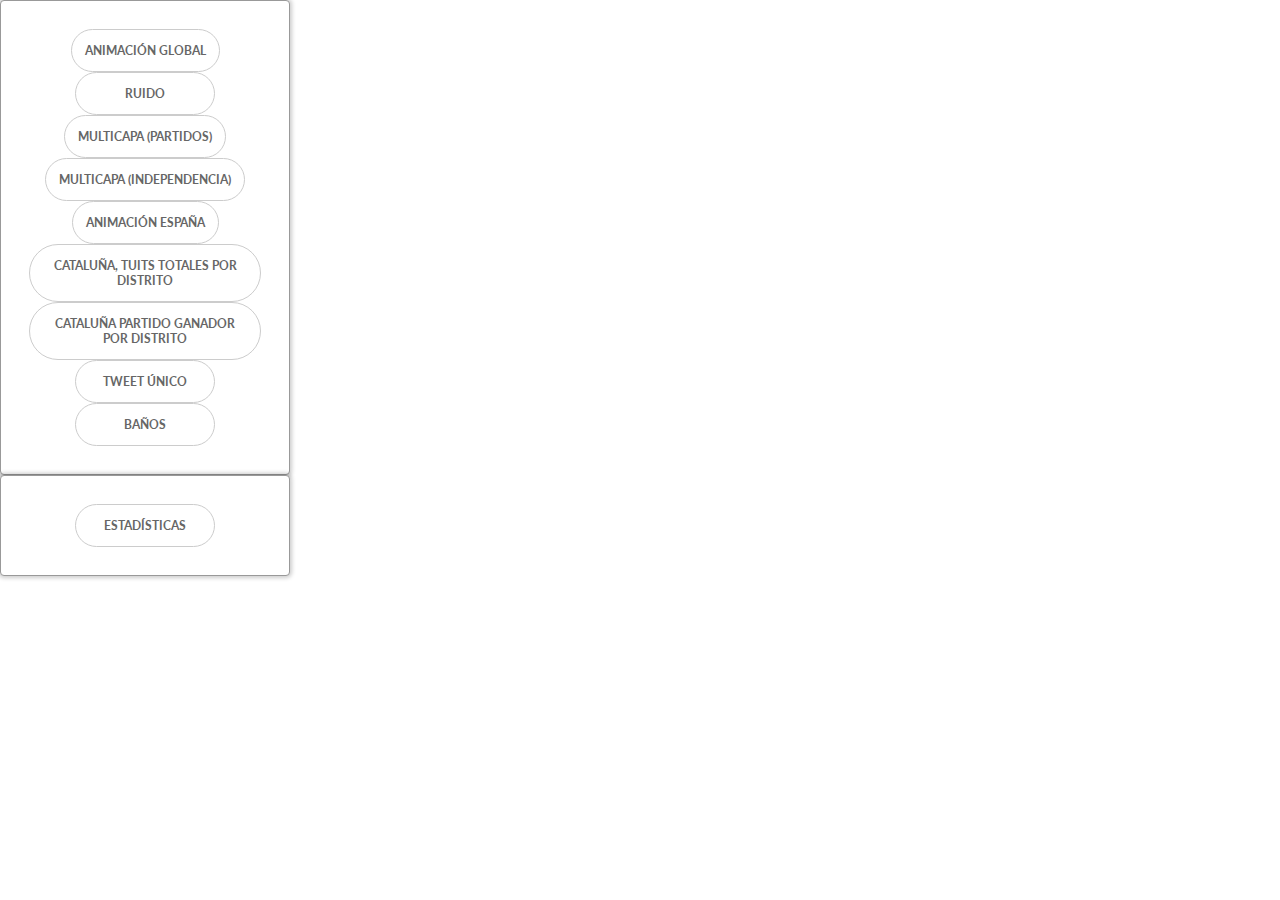
<file: index.html>
<html lang="en">
    <head>
        <meta charset="utf-8" />
        <title>Antena3 elecciones catalanas 2015</title>
        <link href='http://fonts.googleapis.com/css?family=Lato:300,400,700' rel='stylesheet' type='text/css'>
        <link rel="stylesheet" href="css/styleguide.min.css"/>
    </head>
    <body>
        <div class="Grid">
            <div class="Grid-inner">
                <div class="Grid-cell Grid-cell--col3">
                    <ul class="FloatingBox FloatingBox--left u-padding-xl">
                        <li class="button button--outline"><a href="global_animation.html" target="maps">Animación global</a></li>
                        <li class="button button--outline"><a href="noise.html" target="maps">Ruido</a></li>
                        <li class="button button--outline"><a href="multilayer_party.html" target="maps">Multicapa (partidos)</a></li>
                        <li class="button button--outline"><a href="multilayer_independence.html" target="maps">Multicapa (independencia)</a></li>
                        <li class="button button--outline"><a href="spain_animation.html" target="maps">Animación España</a></li>
                        <li class="button button--outline"><a href="catalonia_total_tweets_by_district.html" target="maps">Cataluña, tuits totales por distrito</a></li>
                        <li class="button button--outline"><a href="catalonia_winning_category_by_district.html" target="maps">Cataluña partido ganador por distrito</a></li>
                        <li class="button button--outline"><a href="single_tweet.html" target="maps">Tweet único</a></li>
                        <li class="button button--outline"><a href="banos.html" target="maps">Baños</a></li>
                    </ul>
                    <ul class="FloatingBox FloatingBox--left u-padding-xl">
                        <li class="button button--outline"><a href="stats.html" target="maps">Estadísticas</a></li>
                    </ul>
                </div>
                <div class="Grid-cell Grid-cell--col9">
                    <iframe style="width: 100%; height: 100%" name="maps"></iframe>
                </div>
            </div>
        </div>
    </body>
</html>
</file>
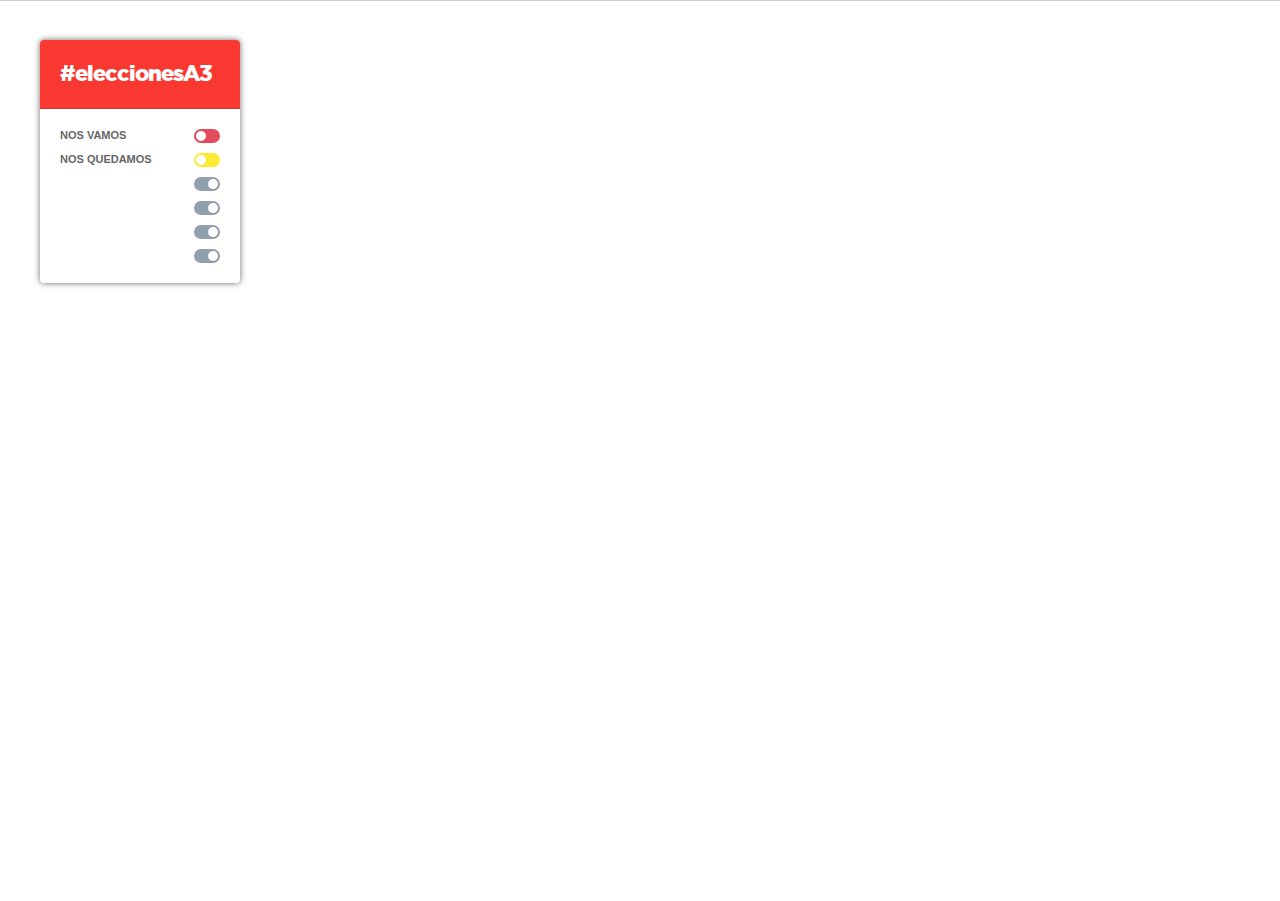
<file: multilayer.html>
<html lang="en">
    <head>
        <title>Global animation</title>
        <link rel="stylesheet" href="http://libs.cartocdn.com/cartodb.js/v3/3.15/themes/css/cartodb.css" />
        <link rel="stylesheet" href="css/map.css" />
        <style type="text/css">
            body, html {
                width: 100%;
                padding: 0;
                margin: 0;
            }
            #map {
                height: 100%;
                width: 100%;
                background: #fff
            }
        </style>
        <style type="cartocss/text" id="cartocss">
            Map {
            -torque-frame-count:1024;
            -torque-animation-duration:60;
            -torque-time-attribute:"postedtime";
            -torque-aggregation-function:"CDB_Math_Mode(category_name)";
            -torque-resolution:2;
            -torque-data-aggregation:linear;
            }
            #catalonia_elections_twitter_test{
              comp-op: screen;
              marker-opacity: 0.1;
              marker-line-color: #FFF;
              marker-line-width: 0;
              marker-line-opacity: 0;
              marker-type: ellipse;
              marker-width: 4;
              marker-fill: #FF9900;
              [value=1] { marker-fill: #42a4dc; }
              [value=2] { marker-fill: #ce4039; }
              [value=3] { marker-fill: #4b1e5b; }
              [value=4] { marker-fill: #FF5C00; }
              [value=5] { marker-fill: #850200; }
              [value=6] { marker-fill: #c3007f; }
            }
            #catalonia_elections_twitter_test::point2 {
              marker-width: 2;
              marker-fill: #229A00;
              marker-fill-opacity: 1;
              marker-line-color: #fff;
              marker-line-width: 2;
              marker-line-opacity: 0;
              [value=1] { marker-fill: #42a4dc; }
              [value=2] { marker-fill: #ce4039; }
              [value=3] { marker-fill: #4b1e5b; }
              [value=4] { marker-fill: #FF5C00; }
              [value=5] { marker-fill: #850200; }
              [value=6] { marker-fill: #c3007f; }
            }
            #catalonia_elections_twitter_test::point3 {
              marker-width: 7;
              marker-fill: #229A00;
              marker-fill-opacity: 0;
              marker-line-color: #fff;
              marker-line-width: 1;
              marker-line-opacity: .2;
              [value=1] { marker-line-color: #42a4dc; }
              [value=2] { marker-line-color: #ce4039; }
              [value=3] { marker-line-color: #4b1e5b; }
              [value=4] { marker-line-color: #FF5C00; }
              [value=5] { marker-line-color: #850200; }
              [value=6] { marker-line-color: #c3007f;}
            }

            #catalonia_elections_twitter_test[frame-offset=1] {
              marker-opacity:0.45;
            }
            #catalonia_elections_twitter_test[frame-offset=2]{
              marker-opacity:0.225;
            }
            #catalonia_elections_twitter_test[frame-offset=3]{
              marker-opacity:0.15;
            }
            #catalonia_elections_twitter_test[frame-offset=4]{
              marker-opacity:0.1125;
            }
            #catalonia_elections_twitter_test[frame-offset=5] {
              marker-opacity:0.09;
            }
            #catalonia_elections_twitter_test[frame-offset=6] {
              marker-opacity:0.075;
            }
            #catalonia_elections_twitter_test[frame-offset=7] {
              marker-opacity:0.0642857142857143;
            }



            #catalonia_elections_twitter_test::point2[frame-offset=1] {
              marker-fill-opacity: .9;
            }
            #catalonia_elections_twitter_test::point2[frame-offset=2] {
              marker-fill-opacity: .8;
            }
            #catalonia_elections_twitter_test::point2[frame-offset=3] {
              marker-fill-opacity: .7;
            }
            #catalonia_elections_twitter_test::point2[frame-offset=4] {
              marker-fill-opacity: .6;
            }
            #catalonia_elections_twitter_test::point2[frame-offset=5] {
              marker-fill-opacity: .5;
            }
            #catalonia_elections_twitter_test::point2[frame-offset=6] {
              marker-fill-opacity: .2;
            }
            #catalonia_elections_twitter_test::point2[frame-offset=7] {
              marker-fill-opacity: .1;
            }


            #catalonia_elections_twitter_test::point3[frame-offset=1] {
              marker-width: 7;
              marker-line-opacity: .2;
            }
            #catalonia_elections_twitter_test::point3[frame-offset=2] {
              marker-width: 8;
              marker-line-opacity: .2;
            }
            #catalonia_elections_twitter_test::point3[frame-offset=3] {
              marker-width: 9;
              marker-line-opacity: .2;
            }
            #catalonia_elections_twitter_test::point3[frame-offset=4] {
              marker-width: 10;
              marker-line-opacity: .15;
            }
            #catalonia_elections_twitter_test::point3[frame-offset=5] {
              marker-width: 11;
              marker-line-opacity: .1;
            }
            #catalonia_elections_twitter_test::point3[frame-offset=6] {
              marker-width: 12;
              marker-line-opacity: .05;
            }
            #catalonia_elections_twitter_test::point3[frame-offset=7] {
              marker-width: 13;
              marker-line-opacity: 0;
            }
        </style>
    </head>
    <body>
        <div id="map-info">
            <div class="header">
                <h1>#eleccionesA3</h1>
            </div>
            <ul class="list-partidos">
                <li class="partido-01">
                    <input type="checkbox" checked value="1" id="pp" name="partido"><label for="pp">NOS VAMOS</label>
                </li>
                <li class="partido-02">
                    <input type="checkbox" checked value="2" id="psoe" name="partido"><label for="psoe">NOS QUEDAMOS</label>
                </li>
                <li class="partido-03">
                    <input type="checkbox" disabled value="3" id="podemos" name="partido"><label for="podemos"></label>
                </li>
                 <li class="partido-04">
                    <label for="ciudadanos"></label><input type="checkbox" disabled value="4" id="ciudadanos" name="partido">
                </li>
                <li class="partido-05">
                    <label for="iu"></label><input type="checkbox" disabled value="5" id="iu" name="partido">
                </li>

                <li class="partido-06">
                    <label for="upyd"></label> <input type="checkbox" disabled value="6" id="upyd" name="partido">
                </li>
            </ul>
        </div>
        <div id="map"></div>
        <script src="http://libs.cartocdn.com/cartodb.js/v3/3.15/cartodb.js"></script>
        <script>
            var torqueLayer;

            var map = L.map('map', {
                scrollWheelZoom: true,
                center: [39.5, -5.362060546875],
                zoom: 6
            });

            var basemapLayer = L.tileLayer('http://{s}.basemaps.cartocdn.com/dark_nolabels/{z}/{x}/{y}.png',{
                attribution: '&copy; <a href="http://www.openstreetmap.org/copyright">OpenStreetMap</a> contributors, &copy; <a href="http://cartodb.com/attributions">CartoDB</a>'
            });
            map.addLayer(basemapLayer);

            var animatedLayer = {
                user_name: 'solutions',
                type: 'torque',
                options: {
                    query: "SELECT * FROM catalonia_elections_twitter_test",
                    cartocss: $("#cartocss").html()
                }
            };
            cartodb.createLayer(map, animatedLayer).addTo(map)
            .done(function(layer) {
                torqueLayer = layer;
            });

            $("input[name='partido']").change(function(){
                var categories = [];
                $.each($("input[name='partido']:not(:checked)"), function(){
                    categories.push({name: $(this).attr("id"), category: $(this).val()});
                });

                var newCSS = categories.map(function(c){
                    var val = '[value=' + c.category+ ']';
                    return '#catalonia_elections_twitter_test' + val + '{marker-opacity: 0}' +
                           '#catalonia_elections_twitter_test::point2' + val + '{marker-fill-opacity: 0}' +
                           '#catalonia_elections_twitter_test::point3' + val + '{marker-line-opacity: 0}';
                }).join('\r\n');

                if (newCSS) {
                    torqueLayer.setCartoCSS($("#cartocss").html() + newCSS)
                } else {
                    torqueLayer.setCartoCSS($("#cartocss").html());
                }
            });
        </script>
    </body>
</html>
</file>
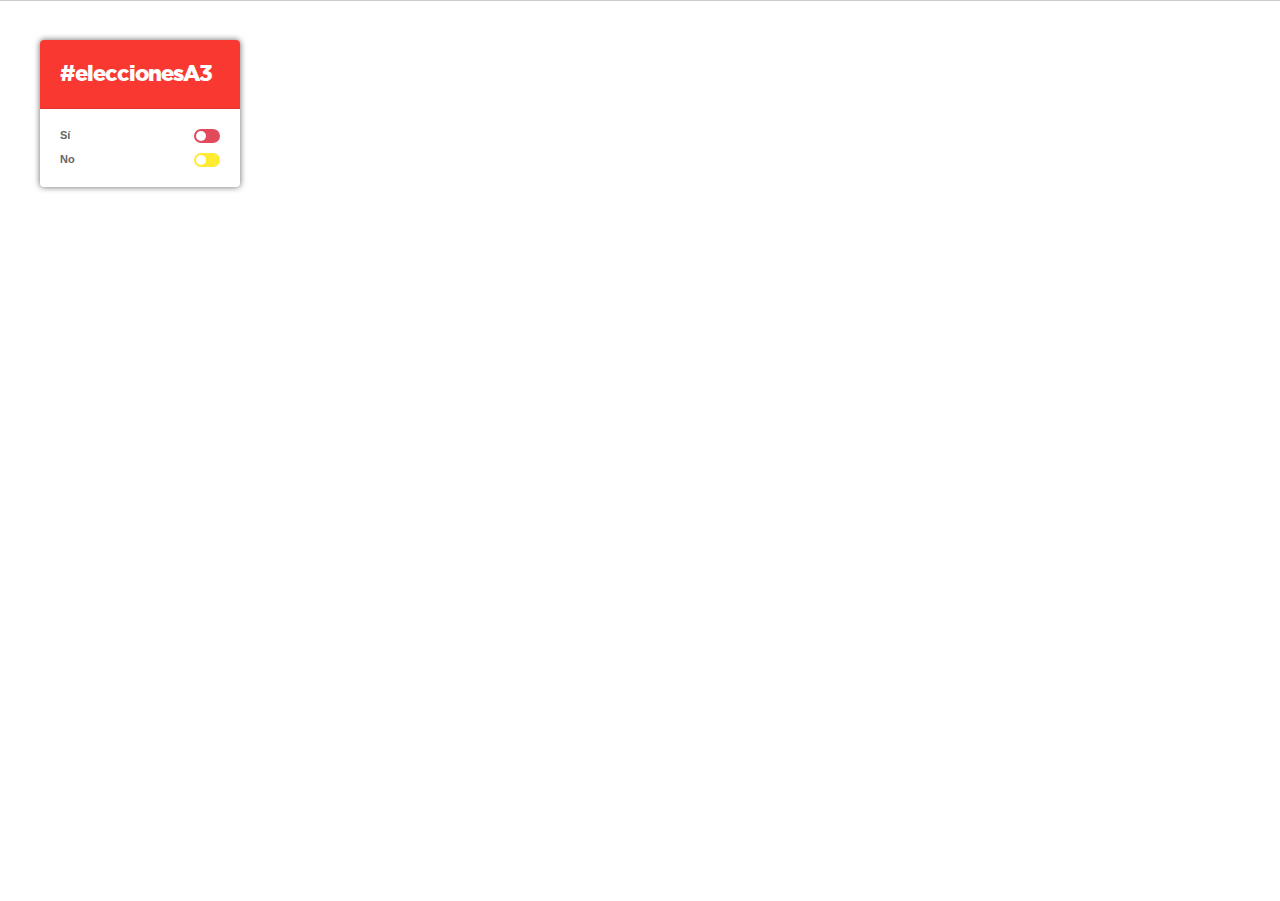
<file: multilayer_independence.html>
<html lang="en">
    <head>
        <meta charset="utf-8" />
        <title>Mapa global por independecia</title>
        <link rel="stylesheet" href="http://libs.cartocdn.com/cartodb.js/v3/3.15/themes/css/cartodb.css" />
        <link rel="stylesheet" href="css/map.css" />
        <style type="text/css">
            body, html {
                width: 100%;
                padding: 0;
                margin: 0;
            }
            #map {
                height: 100%;
                width: 100%;
                background: #fff
            }
        </style>
        <style type="cartocss/text" id="cartocss">
            Map {
            -torque-frame-count:1024;
            -torque-animation-duration:60;
            -torque-time-attribute:"postedtime";
            -torque-aggregation-function:"CDB_Math_Mode(category_name)";
            -torque-resolution:2;
            -torque-data-aggregation:linear;
            }
            #catalonia2015{
              comp-op: screen;
              marker-opacity: 0.1;
              marker-line-color: #FFF;
              marker-line-width: 0;
              marker-line-opacity: 0;
              marker-type: ellipse;
              marker-width: 4;
              marker-fill: #FF9900;
              [value=1] { marker-fill: #42a4dc; }
              [value=2] { marker-fill: #ce4039; }
            }
            #catalonia2015::point2 {
              marker-width: 2;
              marker-fill: #229A00;
              marker-fill-opacity: 1;
              marker-line-color: #fff;
              marker-line-width: 2;
              marker-line-opacity: 0;
              [value=1] { marker-fill: #42a4dc; }
              [value=2] { marker-fill: #ce4039; }
            }
            #catalonia2015::point3 {
              marker-width: 7;
              marker-fill: #229A00;
              marker-fill-opacity: 0;
              marker-line-color: #fff;
              marker-line-width: 1;
              marker-line-opacity: .2;
              [value=1] { marker-line-color: #42a4dc; }
              [value=2] { marker-line-color: #ce4039; }
            }

            #catalonia2015[frame-offset=1] {
              marker-opacity:0.45;
            }
            #catalonia2015[frame-offset=2]{
              marker-opacity:0.225;
            }
            #catalonia2015[frame-offset=3]{
              marker-opacity:0.15;
            }
            #catalonia2015[frame-offset=4]{
              marker-opacity:0.1125;
            }
            #catalonia2015[frame-offset=5] {
              marker-opacity:0.09;
            }
            #catalonia2015[frame-offset=6] {
              marker-opacity:0.075;
            }
            #catalonia2015[frame-offset=7] {
              marker-opacity:0.0642857142857143;
            }



            #catalonia2015::point2[frame-offset=1] {
              marker-fill-opacity: .9;
            }
            #catalonia2015::point2[frame-offset=2] {
              marker-fill-opacity: .8;
            }
            #catalonia2015::point2[frame-offset=3] {
              marker-fill-opacity: .7;
            }
            #catalonia2015::point2[frame-offset=4] {
              marker-fill-opacity: .6;
            }
            #catalonia2015::point2[frame-offset=5] {
              marker-fill-opacity: .5;
            }
            #catalonia2015::point2[frame-offset=6] {
              marker-fill-opacity: .2;
            }
            #catalonia2015::point2[frame-offset=7] {
              marker-fill-opacity: .1;
            }


            #catalonia2015::point3[frame-offset=1] {
              marker-width: 7;
              marker-line-opacity: .2;
            }
            #catalonia2015::point3[frame-offset=2] {
              marker-width: 8;
              marker-line-opacity: .2;
            }
            #catalonia2015::point3[frame-offset=3] {
              marker-width: 9;
              marker-line-opacity: .2;
            }
            #catalonia2015::point3[frame-offset=4] {
              marker-width: 10;
              marker-line-opacity: .15;
            }
            #catalonia2015::point3[frame-offset=5] {
              marker-width: 11;
              marker-line-opacity: .1;
            }
            #catalonia2015::point3[frame-offset=6] {
              marker-width: 12;
              marker-line-opacity: .05;
            }
            #catalonia2015::point3[frame-offset=7] {
              marker-width: 13;
              marker-line-opacity: 0;
            }
        </style>
    </head>
    <body>
        <div id="map-info">
            <div class="header">
                <h1>#eleccionesA3</h1>
            </div>
            <ul class="list-partidos">
                <li class="partido-01">
                    <input type="checkbox" checked value="8" id="si" name="partido"><label for="si">Sí</label>
                </li>
                <li class="partido-02">
                    <input type="checkbox" checked value="9" id="no" name="partido"><label for="no">No</label>
                </li>
            </ul>
        </div>
        <div id="map"></div>
        <script src="http://libs.cartocdn.com/cartodb.js/v3/3.15/cartodb.js"></script>
        <script>
            var torqueLayer;

            var map = L.map('map', {
                scrollWheelZoom: true,
                center: [39.5, -5.362060546875],
                zoom: 6
            });

            var basemapLayer = L.tileLayer('http://{s}.basemaps.cartocdn.com/dark_nolabels/{z}/{x}/{y}.png',{
                attribution: '&copy; <a href="http://www.openstreetmap.org/copyright">OpenStreetMap</a> contributors, &copy; <a href="http://cartodb.com/attributions">CartoDB</a>'
            });
            map.addLayer(basemapLayer);

            var animatedLayer = {
                user_name: 'kike-5',
                type: 'torque',
                options: {
                    query: "SELECT * FROM catalonia2015 where category_name in (8,9)",
                    cartocss: $("#cartocss").html()
                }
            };
            cartodb.createLayer(map, animatedLayer).addTo(map)
            .done(function(layer) {
                torqueLayer = layer;
            });

            $("input[name='partido']").change(function(){
                var categories = [];
                $.each($("input[name='partido']:not(:checked)"), function(){
                    categories.push({name: $(this).attr("id"), category: $(this).val()});
                });

                var newCSS = categories.map(function(c){
                    var val = '[value=' + c.category+ ']';
                    return '#catalonia2015' + val + '{marker-opacity: 0}' +
                           '#catalonia2015::point2' + val + '{marker-fill-opacity: 0}' +
                           '#catalonia2015::point3' + val + '{marker-line-opacity: 0}';
                }).join('\r\n');

                if (newCSS) {
                    torqueLayer.setCartoCSS($("#cartocss").html() + newCSS)
                } else {
                    torqueLayer.setCartoCSS($("#cartocss").html());
                }
            });
        </script>
    </body>
</html>
</file>
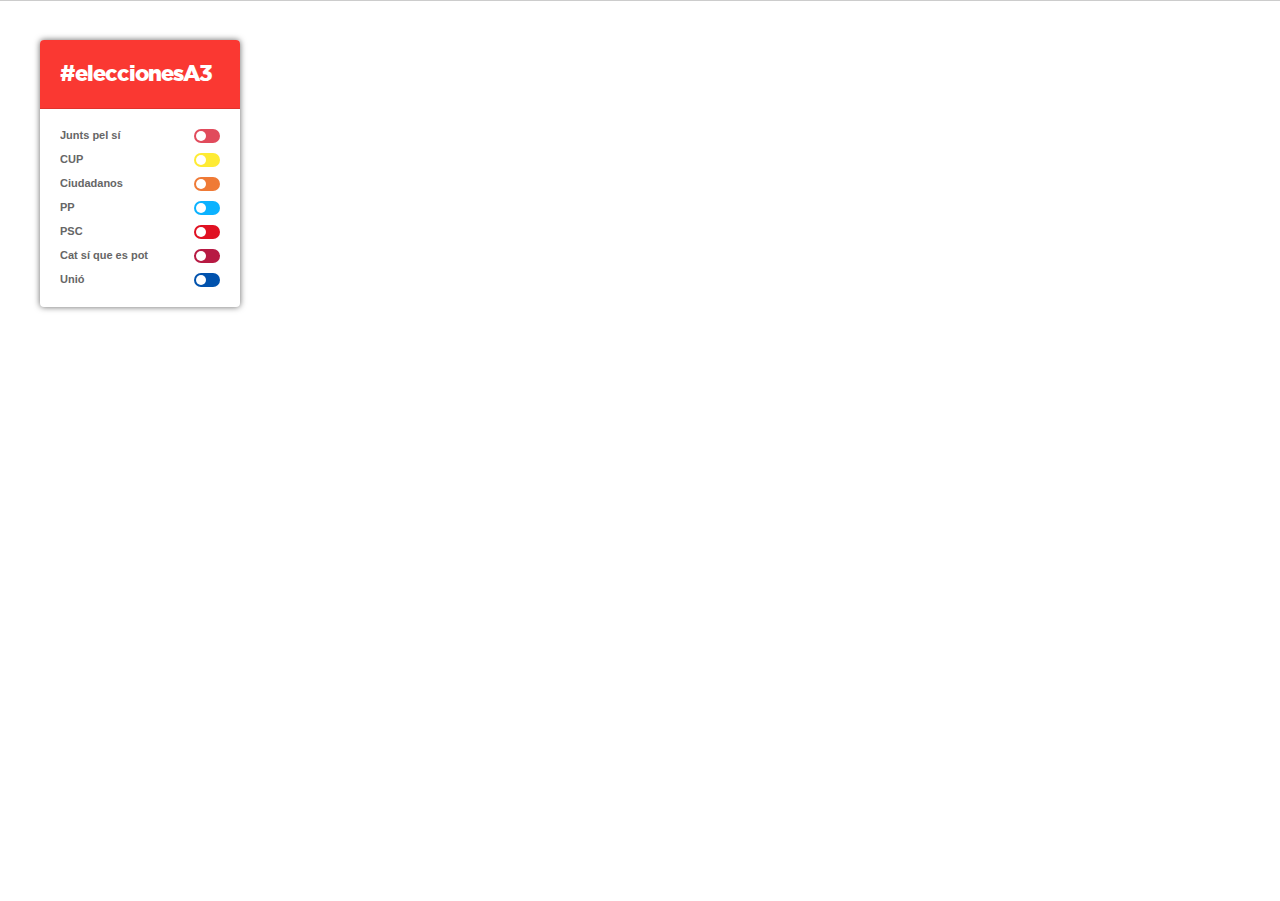
<file: multilayer_party.html>
<html lang="en">
    <head>
        <meta charset="utf-8" />
        <title>Mapa global por partidos</title>
        <link rel="stylesheet" href="http://libs.cartocdn.com/cartodb.js/v3/3.15/themes/css/cartodb.css" />
        <link rel="stylesheet" href="css/map.css" />
        <style type="text/css">
            body, html {
                width: 100%;
                padding: 0;
                margin: 0;
            }
            #map {
                height: 100%;
                width: 100%;
                background: #fff
            }
        </style>
        <style type="cartocss/text" id="cartocss">
            Map {
-torque-frame-count:512;
-torque-animation-duration:30;
-torque-time-attribute:"postedtime";
-torque-aggregation-function:"CDB_Math_Mode(category_name)";
-torque-resolution:2;
-torque-data-aggregation:linear;
}

#catalonia2015{
  comp-op: lighter;
  marker-opacity: 0.2;
  marker-line-color: #FFF;
  marker-line-width: 0;
  marker-line-opacity: 1;
  marker-type: ellipse;
  marker-width: 2;
  marker-fill: #FF9900;
  [value=1] { marker-fill: #E14B5C; }
  [value=2] { marker-fill: #FEEB34; }
  [value=3] { marker-fill: #EF7A36; }
  [value=4] { marker-fill: #0BB2FF; }
  [value=5] { marker-fill: #E01122; }
  [value=6] { marker-fill: #B71A43; }
  [value=7] { marker-fill: #0152AD; }
} 
#catalonia2015::point2 {
  marker-width: 1;
  marker-fill: #229A00;
  marker-fill-opacity: 1;
  marker-line-color: #fff;
  marker-line-width: 1;
  marker-line-opacity: 0;
  [value=1] { marker-fill: #E14B5C; }
  [value=2] { marker-fill: #FEEB34; }
  [value=3] { marker-fill: #EF7A36; }
  [value=4] { marker-fill: #0BB2FF; }
  [value=5] { marker-fill: #E01122; }
  [value=6] { marker-fill: #B71A43; }
  [value=7] { marker-fill: #0152AD; }
}
#catalonia2015::point3 {
  marker-width: 8;
  marker-fill: #229A00;
  marker-fill-opacity: 0;
  marker-line-color: #fff;
  marker-line-width: 1;
  marker-line-opacity: .2;
  [value=1] { marker-fill: #E14B5C; }
  [value=2] { marker-fill: #FEEB34; }
  [value=3] { marker-fill: #EF7A36; }
  [value=4] { marker-fill: #0BB2FF; }
  [value=5] { marker-fill: #E01122; }
  [value=6] { marker-fill: #B71A43; }
  [value=7] { marker-fill: #0152AD; }
}

#catalonia2015[frame-offset=1] {
  marker-width:3;
  marker-opacity:0.45;
}
#catalonia2015[frame-offset=2]{
  marker-width:4;
  marker-opacity:0.225;
}
#catalonia2015[frame-offset=3]{
  marker-width:5;
  marker-opacity:0.15;
}
#catalonia2015[frame-offset=4]{
  marker-width:6;
  marker-opacity:0.1125;
}
#catalonia2015[frame-offset=5] {
  marker-width:7;
  marker-opacity:0.09;
}
#catalonia2015[frame-offset=6] {
  marker-width:8;
  marker-opacity:0.075;
}
#catalonia2015[frame-offset=7] {
  marker-width:9;
  marker-opacity:0.0642857142857143;
}
#catalonia2015[frame-offset=8] {
  marker-width:10;
  marker-opacity:0.05625;
}
#catalonia2015[frame-offset=9] {
  marker-width:11;
  marker-opacity:0.05;
}
        </style>
    </head>
    <body>
        <div id="map-info">
            <div class="header">
                <h1>#eleccionesA3</h1>
            </div>
            <ul class="list-partidos">
                <li class="partido-01">
                    <input type="checkbox" checked value="1" id="junts" name="partido"><label for="junts">Junts pel sí</label>
                </li>
                <li class="partido-02">
                    <input type="checkbox" checked value="2" id="cup" name="partido"><label for="cup">CUP</label>
                </li>
                <li class="partido-03">
                    <input type="checkbox" checked value="3" id="ciudadanos" name="partido"><label for="ciudadanos">Ciudadanos</label>
                </li>
                 <li class="partido-04">
                    <label for="pp">PP</label><input type="checkbox" checked value="4" id="pp" name="partido">
                </li>
                <li class="partido-05">
                    <label for="psc">PSC</label><input type="checkbox" checked value="5" id="psc" name="partido">
                </li>
                <li class="partido-06">
                    <label for="catsi">Cat sí que es pot</label> <input type="checkbox" checked value="6" id="catsi" name="partido">
                </li>
                <li class="partido-07">
                    <label for="unio">Unió</label> <input type="checkbox" checked value="7" id="unio" name="partido">
                </li>
            </ul>
        </div>
        <div id="map"></div>
        <script src="http://libs.cartocdn.com/cartodb.js/v3/3.15/cartodb.js"></script>
        <script>
            var torqueLayer;

            var map = L.map('map', {
                scrollWheelZoom: true,
                center: [39.5, -5.362060546875],
                zoom: 6
            });

            var basemapLayer = L.tileLayer('http://{s}.basemaps.cartocdn.com/dark_nolabels/{z}/{x}/{y}.png',{
                attribution: '&copy; <a href="http://www.openstreetmap.org/copyright">OpenStreetMap</a> contributors, &copy; <a href="http://cartodb.com/attributions">CartoDB</a>'
            });
            map.addLayer(basemapLayer);

            var animatedLayer = {
                user_name: 'kike-5',
                type: 'torque',
                options: {
                    query: "SELECT * FROM catalonia2015 where category_name in (1,2,3,4,5,6,7)"+
                    "and postedtime > '2015-09-27 07:00'",
                    cartocss: $("#cartocss").html()
                }
            };
            cartodb.createLayer(map, animatedLayer).addTo(map)
            .done(function(layer) {
                torqueLayer = layer;
            });

            $("input[name='partido']").change(function(){
                var categories = [];
                $.each($("input[name='partido']:not(:checked)"), function(){
                    categories.push({name: $(this).attr("id"), category: $(this).val()});
                });

                var newCSS = categories.map(function(c){
                    var val = '[value=' + c.category+ ']';
                    return '#catalonia2015' + val + '{marker-opacity: 0}' +
                           '#catalonia2015::point2' + val + '{marker-fill-opacity: 0}' +
                           '#catalonia2015::point3' + val + '{marker-line-opacity: 0}';
                }).join('\r\n');

                if (newCSS) {
                    torqueLayer.setCartoCSS($("#cartocss").html() + newCSS)
                } else {
                    torqueLayer.setCartoCSS($("#cartocss").html());
                }
            });
        </script>
    </body>
</html>
</file>
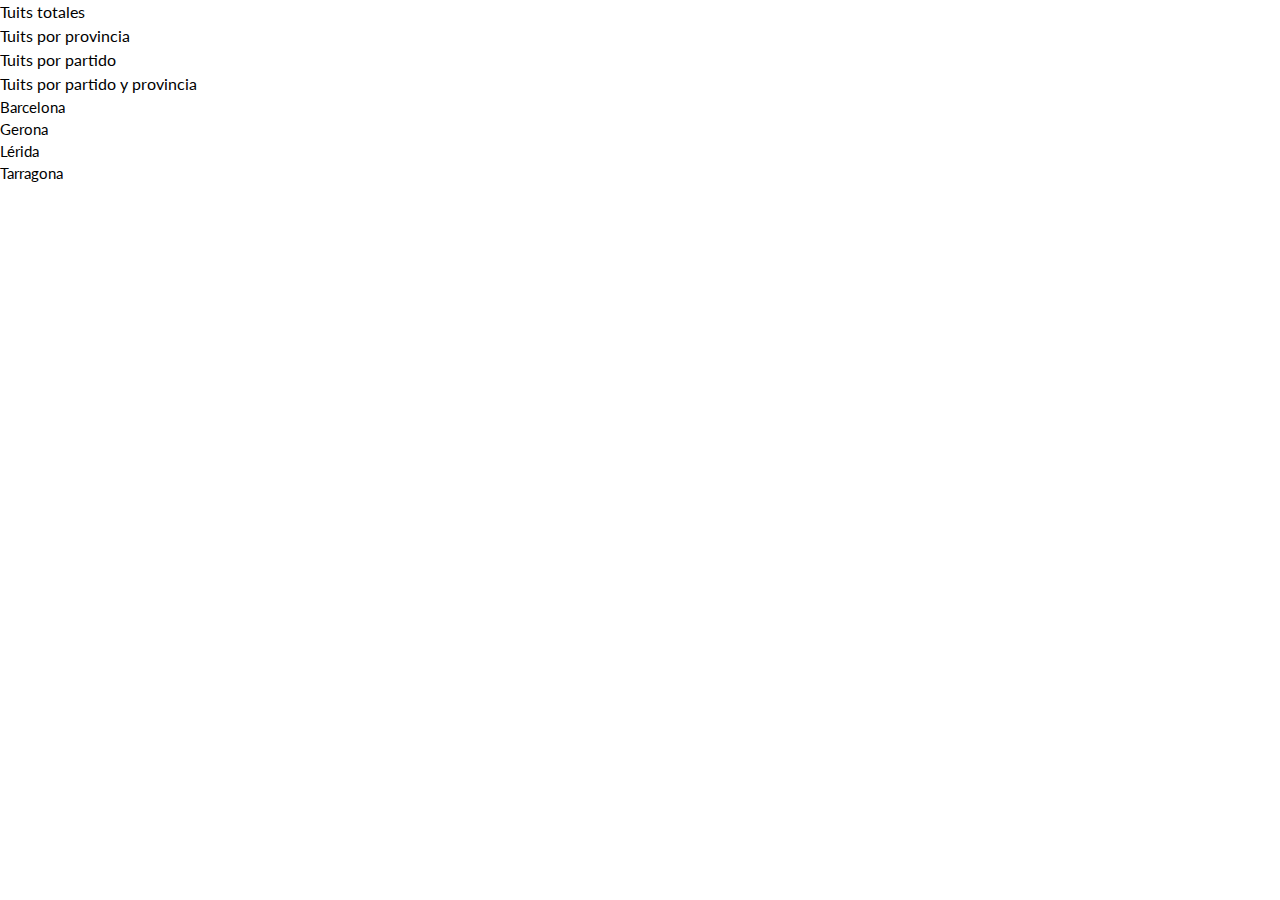
<file: stats.html>
<html lang="en">
    <head>
        <meta charset="utf-8" />
        <title>Antena3 elecciones catalanas 2015</title>
        <link href='http://fonts.googleapis.com/css?family=Lato:300,400,700' rel='stylesheet' type='text/css'>
        <link rel="stylesheet" href="css/styleguide.min.css"/>
    </head>
    <body>
        <h2>Tuits totales</h2>
        <p id="total_tweets"></p>
        <h2>Tuits por provincia</h2>
        <div id="tweets_per_province"></div>
        <h2>Tuits por partido</h2>
        <div id="tweets_per_party"></div>
        <h2>Tuits por partido y provincia</h2>
        <h3>Barcelona</h3>
        <div id="tweets_per_party_in_barcelona"></div>
        <h3>Gerona</h3>
        <div id="tweets_per_party_in_girona"></div>
        <h3>Lérida</h3>
        <div id="tweets_per_party_in_lleida"></div>
        <h3>Tarragona</h3>
        <div id="tweets_per_party_in_tarragona"></div>

        <script src="js/d3.min.js"></script>
        <script src="http://libs.cartocdn.com/cartodb.js/v3/3.15/cartodb.js"></script>
        <script>
            var totalTweets;
            var cataloniaTweets;
            var categories = {
                1: {
                    name: "Junts pel sí",
                    id: "junts",
                    color: "#E14B5C"
                },
                2: {
                    name: "CUP",
                    id: "cup",
                    color: "#FEEB34"
                },
                3: {
                    name: "Ciudadanos",
                    id: "ciudadanos",
                    color: "#EF7A36"
                },
                4: {
                    name: "PP",
                    id: "pp",
                    color: "#0BB2FF"
                },
                5: {
                    name: "PSC",
                    id: "psc",
                    color: "#E01122"
                },
                6: {
                    name: "Cat sí que es pot",
                    id: "catsi",
                    color: "#B71A43"
                },
                7: {
                    name: "Unió",
                    id: "unio",
                    color: "#0152AD"
                },
                8: {
                    name: "Independencia sí",
                    id: "indsi",
                    color: "#ffff00"
                },
                9: {
                    name: "Independencia no",
                    id: "indno",
                    color: "#0000ff"
                },
                10: {
                    name: "Global",
                    id: "global",
                    color: "#aaaaaa"
                }
            };
            var partyColors = ['#E14B5C', '#FEEB34', '#EF7A36', '#0BB2FF', '#E01122', '#B71A43', '#0152AD'];

            function getCategoryName(categoryId) {
                return categories[categoryId].name;
            }
        </script>
        <script>
            function drawPieChart(selector, dataset, range) {
                var width = 360;
                var height = 360;
                var maxLegendWidth = 300;
                var legendRectSize = 18;
                var legendSpacing = 4;

                var totalWidth = width + legendSpacing + maxLegendWidth;

                var radius = Math.min(width, height) / 2;
                var color = range ? d3.scale.ordinal().range(range) : d3.scale.category20b();
                var svg = d3.select(selector)
                        .append('svg')
                        .attr('width', totalWidth)
                        .attr('height', height)
                        .append('g')
                        .attr('transform', 'translate(' + (width / 2) + ',' + (height / 2) + ')');
                var arc = d3.svg.arc()
                        .outerRadius(radius);
                var pie = d3.layout.pie()
                        .value(function (d) {
                            return d.count;
                        })
                        .sort(null);
                var path = svg.selectAll('path')
                        .data(pie(dataset))
                        .enter()
                        .append('path')
                        .attr('d', arc)
                        .attr('fill', function (d, i) {
                            return color(d.data.label);
                        });

                var legend = svg.selectAll('.legend')
                    .data(color.domain())
                    .enter()
                    .append('g')
                    .attr('class', 'legend')
                    .attr('transform', function(d, i) {
                var height = legendRectSize + legendSpacing;
                var offset =  height * color.domain().length / 2;
                var horz = (width / 2) + legendSpacing;
                var vert = i * height - offset;
                    return 'translate(' + horz + ',' + vert + ')';
                });
                legend.append('rect')
                    .attr('width', legendRectSize)
                    .attr('height', legendRectSize)
                    .style('fill', color)
                    .style('stroke', color);
                legend.append('text')
                    .attr('x', legendRectSize + legendSpacing)
                    .attr('y', legendRectSize - legendSpacing)
                    .text(function(d) { return d; });
            }
        </script>
        <script>
            var sql = new cartodb.SQL({user: 'kike-5'});
        </script>
        <script>
            function getTweetsPerProvince() {
                sql.execute("" +
                        "SELECT count(catalonia2015.the_geom) as num_tweets, name from catalonia2015 " +
                        "JOIN spain_provinces " +
                        "ON st_contains(spain_provinces.the_geom, catalonia2015.the_geom) " +
                        "WHERE gn_a1_code = 'ES.B' OR gn_a1_code = 'ES.GI' OR gn_a1_code = 'ES.L' OR gn_a1_code = 'ES.T' GROUP BY name ORDER BY num_tweets DESC")
                        .done(function (data) {
                            var dataset = [];
                            for (var i = 0; i < data.rows.length; i++) {
                                var perCentGlobal = parseInt(parseInt(data.rows[i].num_tweets) * 100 / totalTweets);
                                var perCentCatalonia = parseInt(parseInt(data.rows[i].num_tweets) * 100 / cataloniaTweets);
                                dataset.push({
                                    label: data.rows[i].name + " (" + perCentCatalonia + "% CAT, " + perCentGlobal + "% TOT)",
                                    count: data.rows[i].num_tweets
                                });
                            }
                            drawPieChart("#tweets_per_province", dataset);
                        });
            }
        </script>
        <script>
            function getTweetsPerParty() {
                var sql = new cartodb.SQL({user: 'kike-5'});
                sql.execute("SELECT count(*) as num_tweets, category_name FROM catalonia2015 WHERE category_name IN (1,2,3,4,5,6,7) GROUP BY category_name ORDER BY num_tweets DESC")
                        .done(function (data) {
                            var dataset = [];
                            for (var i = 0; i < data.rows.length; i++) {
                                var perCentGlobal = parseInt(parseInt(data.rows[i].num_tweets) * 100 / totalTweets);
                                var perCentCatalonia = parseInt(parseInt(data.rows[i].num_tweets) * 100 / cataloniaTweets);
                                dataset.push({
                                    label: getCategoryName(data.rows[i].category_name) + " (" + perCentCatalonia + "% CAT, " + perCentGlobal + "% TOT)",
                                    count: data.rows[i].num_tweets
                                });
                            }
                            drawPieChart("#tweets_per_party", dataset, partyColors);
                        });
            }
        </script>
        <script>
            function getTweetsPerPartyInBarcelona() {
                sql.execute("" +
                        "SELECT count(catalonia2015.the_geom) as num_tweets, " +
                        "sum(count(catalonia2015.the_geom)) over () as total_tweets, name, category_name from catalonia2015 " +
                        "JOIN spain_provinces " +
                        "ON st_contains(spain_provinces.the_geom, catalonia2015.the_geom) " +
                        "WHERE gn_a1_code = 'ES.B' AND category_name IN (1,2,3,4,5,6,7) GROUP BY name, category_name " +
                        "ORDER BY num_tweets DESC")
                        .done(function (data) {
                            var dataset = [];
                            for (var i = 0; i < data.rows.length; i++) {
                                var perCent = parseInt(parseInt(data.rows[i].num_tweets) * 100 / parseInt(data.rows[i].total_tweets));
                                dataset.push({
                                    label: getCategoryName(data.rows[i].category_name) + " (" + perCent + "%)",
                                    count: data.rows[i].num_tweets
                                });
                            }
                            drawPieChart("#tweets_per_party_in_barcelona", dataset, partyColors);
                        });
            }
        </script>
        <script>
            function getTweetsPerPartyInGirona() {
                sql.execute("" +
                        "SELECT count(catalonia2015.the_geom) as num_tweets, " +
                        "sum(count(catalonia2015.the_geom)) over () as total_tweets, name, category_name from catalonia2015 " +
                        "JOIN spain_provinces " +
                        "ON st_contains(spain_provinces.the_geom, catalonia2015.the_geom) " +
                        "WHERE gn_a1_code = 'ES.GI' AND category_name IN (1,2,3,4,5,6,7) GROUP BY name, category_name " +
                        "ORDER BY num_tweets DESC")
                        .done(function (data) {
                            var dataset = [];
                            for (var i = 0; i < data.rows.length; i++) {
                                var perCent = parseInt(parseInt(data.rows[i].num_tweets) * 100 / parseInt(data.rows[i].total_tweets));
                                dataset.push({
                                    label: getCategoryName(data.rows[i].category_name) + " (" + perCent + "%)",
                                    count: data.rows[i].num_tweets
                                });
                            }
                            drawPieChart("#tweets_per_party_in_girona", dataset, partyColors);
                        });
            }
        </script>
        <script>
            function getTweetsPerPartyInLleida() {
                sql.execute("" +
                        "SELECT count(catalonia2015.the_geom) as num_tweets, " +
                        "sum(count(catalonia2015.the_geom)) over () as total_tweets, name, category_name from catalonia2015 " +
                        "JOIN spain_provinces " +
                        "ON st_contains(spain_provinces.the_geom, catalonia2015.the_geom) " +
                        "WHERE gn_a1_code = 'ES.L' AND category_name IN (1,2,3,4,5,6,7) GROUP BY name, category_name " +
                        "ORDER BY num_tweets DESC")
                        .done(function (data) {
                            var dataset = [];
                            for (var i = 0; i < data.rows.length; i++) {
                                var perCent = parseInt(parseInt(data.rows[i].num_tweets) * 100 / parseInt(data.rows[i].total_tweets));
                                dataset.push({
                                    label: getCategoryName(data.rows[i].category_name) + " (" + perCent + "%)",
                                    count: data.rows[i].num_tweets
                                });
                            }
                            drawPieChart("#tweets_per_party_in_lleida", dataset, partyColors);
                        });
            }
        </script>
        <script>
            function getTweetsPerPartyInTarragona() {
                sql.execute("" +
                        "SELECT count(catalonia2015.the_geom) as num_tweets, " +
                        "sum(count(catalonia2015.the_geom)) over () as total_tweets, name, category_name from catalonia2015 " +
                        "JOIN spain_provinces " +
                        "ON st_contains(spain_provinces.the_geom, catalonia2015.the_geom) " +
                        "WHERE gn_a1_code = 'ES.T' AND category_name IN (1,2,3,4,5,6,7) GROUP BY name, category_name " +
                        "ORDER BY num_tweets DESC")
                        .done(function (data) {
                            var dataset = [];
                            console.log(data);
                            for (var i = 0; i < data.rows.length; i++) {
                                var perCent = parseInt(parseInt(data.rows[i].num_tweets) * 100 / parseInt(data.rows[i].total_tweets));
                                dataset.push({
                                    label: getCategoryName(data.rows[i].category_name) + " (" + perCent + "%)",
                                    count: data.rows[i].num_tweets
                                });
                            }
                            console.log(dataset);
                            drawPieChart("#tweets_per_party_in_tarragona", dataset, partyColors);
                        });
            }
        </script>
        <script>
            sql.execute("SELECT count(*) as num_tweets FROM catalonia2015")
            .done(function (data) {
                totalTweets = parseInt(data.rows[0].num_tweets);
                sql.execute("" +
                            "SELECT count(catalonia2015.the_geom) as num_tweets from catalonia2015 " +
                            "JOIN spain_provinces " +
                            "ON st_contains(spain_provinces.the_geom, catalonia2015.the_geom) " +
                            "WHERE gn_a1_code = 'ES.B' OR gn_a1_code = 'ES.GI' OR gn_a1_code = 'ES.L' OR gn_a1_code = 'ES.T'")
                .done(function (data) {
                    cataloniaTweets = parseInt(data.rows[0].num_tweets);
                    $("#total_tweets").text(totalTweets.toString() + ", " + cataloniaTweets.toString() + " en Cataluña (" + parseInt(cataloniaTweets * 100 / totalTweets).toString() + "%)");
                    getTweetsPerProvince();
                    getTweetsPerParty();
                    getTweetsPerPartyInBarcelona();
                    getTweetsPerPartyInGirona();
                    getTweetsPerPartyInLleida();
                    getTweetsPerPartyInTarragona();
                });
            });
        </script>
    </body>
</html>
</file>
<file: css/map.css>
@font-face {
  src: url('fonts/Gotham-XLight.ttf')  format('truetype'); /* Legacy iOS */
  font-family: 'Gotham Light';
}

@font-face {
  src: url('fonts/Gotham-Medium.ttf')  format('truetype'); /* Legacy iOS */
  font-family: 'Gotham Medium';
}

strong {
  font-family: 'Gotham Medium';
}


/* Generated by Font Squirrel (http://www.fontsquirrel.com) on May 21, 2015 */



@font-face {
    font-family: 'gotham_boldregular';
    src: url('fonts/gotham-bold-webfont.eot');
    src: url('fonts/gotham-bold-webfont.eot?#iefix') format('embedded-opentype'),
         url('fonts/gotham-bold-webfont.woff2') format('woff2'),
         url('fonts/gotham-bold-webfont.woff') format('woff'),
         url('fonts/gotham-bold-webfont.ttf') format('truetype'),
         url('fonts/gotham-bold-webfont.svg#gotham_boldregular') format('svg');
    font-weight: normal;
    font-style: normal;

}




@font-face {
    font-family: 'gotham_blackregular';
    src: url('fonts/gotham-black-webfont.eot');
    src: url('fonts/gotham-black-webfont.eot?#iefix') format('embedded-opentype'),
         url('fonts/gotham-black-webfont.woff2') format('woff2'),
         url('fonts/gotham-black-webfont.woff') format('woff'),
         url('fonts/gotham-black-webfont.ttf') format('truetype'),
         url('fonts/gotham-black-webfont.svg#gotham_blackregular') format('svg');
    font-weight: normal;
    font-style: normal;

}
* {
  margin: 0;
  padding: 0;
}

body,
html {
  height: 100%;
  min-height: 100%
}

.leaflet-control-container .leaflet-top.leaflet-left {
  right: 40px;
  left: auto;
  top: 30px;
}
#map {
  border-top:1px solid rgba(0, 0, 0, .2);
  position: absolute;
  top: 0;
  right: 0;
  bottom: 0;
  left: 0;
}

.legends .legends-01 input {
border-color: #42a4dc;
}
.legends .legends-01 input:checked:before {
background: #42a4dc;
}

.legends .legends-02 input {
border-color: #ce4039;
}
.legends .legends-02 input:checked:before {
background: #ce4039;
}

.legends .legends-03 input {
border-color: #4b1e5b;
}
.legends .legends-03 input:checked:before {
background: #4b1e5b;
}

.legends .legends-04 input {
border-color: #539147;
}
.legends .legends-04 input:checked:before {
background: #539147;
}

.legends .legends-05 input {
border-color: #FF5C00;
}
.legends .legends-05 input:checked:before {
background: #FF5C00;
}


.legends .legends-06 input {
border-color: #c3007f;
}
.legends .legends-06 input:checked:before {
background: #c3007f;
}



#map-info {
    border-radius: 4px;
    box-shadow: 0 0 6px rgba(0, 0, 0, .6);
    background: #fff;
    position: absolute;
    padding: 0 0 20px 0;
    top: 40px;
    left: 40px;
    z-index: 3;
    width: 200px;
}
#map-info .header {
    margin: 0 0 20px 0;
    padding: 0;
    padding: 20px;
    border-top-left-radius: 4px;
    border-top-right-radius: 4px;
    color: #fff;
    background: #FA3832;
  box-shadow: inset 0 -1px 0 rgba(0, 0, 0, .1)
}
#map-info h1 {
    font:  22px 'gotham_blackregular';
    letter-spacing: -1px;
    margin: 0 0 4px 0;
    padding: 0;
}
#map-info h2 {
    font:  14px 'Gotham Light';
    text-transform: uppercase;
    margin: 0;
    padding: 0;
}

#map {
    position: absolute !important;
    top: 0;
    right: 0;
    bottom: 0;
    left: 0;
}
.list-options {
  list-style-type: none;
}

html, body {
    min-height: 100%;
    height: 100%;
}
div.cartodb-timeslider {
    margin: 0;
    left: 40px !important;
    bottom: 40px !important;
}

.map-list {
  list-style-type: none;
  font:  bold 11px 'Helvetica', Arial;
  color: #666;
  margin-right: 40px;
  text-transform: uppercase;
}

.map-list li {
  margin-bottom: 10px;
  padding-bottom: 10px;
  border-bottom: 1px dotted #ccc;
  width: auto;
  overflow:hidden;
}
.map-list li label {
  float:left;
  padding-top: 10px;
}

.map-list li:last-child {
  margin-bottom: 0;
  padding-bottom: 0;
  border: 0;
}

.list-partidos {
  margin: 0 20px;
  font:bold  11px 'Arial';
  color: #666;
}
.list-partidos li {
  width: auto;
  overflow: hidden;
  margin-bottom: 10px;
}
.list-partidos li:last-child {
  margin-bottom: 0;
}
input[type="checkbox"]:focus {
  outline: none;
}
input[type="checkbox"] {
  -webkit-appearance: none;
  padding: 2px;
  width: 26px;
  height: 14px;
  background-color: #919FAF;
  border-radius: 60px;
  display: inline-block;
  vertical-align: middle;
  position: relative;
  cursor: pointer;
  transition: all .3s;
  float:right;
}


.partido-01 input[type="checkbox"]:checked {
  background: #E14B5C
}
.partido-02 input[type="checkbox"]:checked {
  background: #FEEB34
}
.partido-03 input[type="checkbox"]:checked {
  background: #EF7A36
}
.partido-04 input[type="checkbox"]:checked {
  background: #0BB2FF
}
.partido-05 input[type="checkbox"]:checked {
  background: #E01122
}
.partido-06 input[type="checkbox"]:checked {
  background: #B71A43
}
.partido-07 input[type="checkbox"]:checked {
  background: #0152AD
}

input[type="checkbox"]:before {
  content:"";
  position: absolute;
  width: 10px;
  height: 10px;
  background: #fff;
  border-radius: 50%;
  left:auto;
  right: 2px;
  top: 2px;
}

input[type="checkbox"]:checked {
  background: #40A2E0;
}

input[type="checkbox"]:checked:before {
  left:2px;
  right: auto;
}
</file>
<file: css/styleguide.min.css>
.ListOptions label,.select{cursor:pointer}.u-hellipsis,.u-vellipsis{overflow:hidden;text-overflow:ellipsis}.u-hellipsis,.u-ov,.u-vellipsis{overflow:hidden}.button{text-transform:uppercase;font:700 12px Lato;text-align:center}.button>a{display:inline-block;padding:13px;min-width:140px;border-radius:50px;color:#fff;text-decoration:none;transition:background .3s}.button--blue a{background:#0090D7}.button--blue a:hover{background:#007FBD}.button--green a{background:#8EB83F}.button--green a:hover{background:#7FA538}.button--red a{background:#C74B43}.button--red a:hover{background:#B93F37}.button--outline a{color:#666;border:1px solid #ccc}.button--outline a:hover{color:#fff;background:#ccc}.fill-blue{background:#0090D7}.color-blue{color:#0090D7}.fill-blue-light{background:#F5FAFE}.color-blue-light{color:#BCD8F1}.fill-green{background:#8FB83F}.color-green{color:#8FB83F}.fill-red{background:#C74B43}.color-red{color:#C74B43}.fill-orange{background:#C67B44}.color-orange{color:#C67B44}.fill-dark{background:#333}.color-dark{color:#333}.fill-medium{background:#999}.color-medium{color:#999}.fill-light{background:#f9f9f9}.color-light{color:#ccc}.color-white{color:#fff}.FloatingBox{box-shadow:rgba(0,0,0,.2) 0 0 4px 2px;border-radius:4px;border:1px solid #999;background:#fff;z-index:3}.FloatingBox--left{left:24px;top:24px}.FloatingBox--right{right:24px;top:24px}.HeaderFixed{position:fixed;padding:20px 0;border-bottom:1px solid rgba(0,0,0,.2);background:rgba(255,255,255,.95);left:0;right:0;top:0;z-index:100}:focus{outline:0}input[type=checkbox],input[type=radio],select{cursor:pointer;-webkit-appearance:none;-moz-appearance:none;appearance:none}input[type=radio]{width:20px;height:20px;border:2px solid #ddd;border-radius:50%;position:relative}input[type=radio]:checked:before{content:"";position:absolute;left:50%;top:50%;margin-top:-5px;margin-left:-5px;width:10px;height:10px;border-radius:50%;background:#189BDB}input[type=checkbox].checkbox{width:20px;height:20px;border:2px solid #ddd;border-radius:3px;position:relative}input[type=checkbox]:checked.checkbox:after{content:'\2713';position:absolute;color:#0090D7;text-align:center;line-height:18px;font-size:14px;left:0;right:0}.select-styled,input[type=text]{font:300 13px Lato}input[type=checkbox].toogle{border:0;box-shadow:inset 0 1px 0 rgba(0,0,0,.1);background:#ddd;border-radius:50px;width:36px;height:20px;position:relative}input[type=checkbox].toogle:before{content:"";top:4px;left:4px;width:12px;height:12px;background:#fff;border-radius:50%;position:absolute;box-shadow:0 1px 0 rgba(0,0,0,.1)}input[type=checkbox]:checked.toogle{background:#8FB83F}input[type=checkbox]:checked.toogle:before{left:auto;right:4px}input[type=text]{border:1px solid #ccc;border-radius:4px;color:#666;padding:11px 13px;display:block;width:100%}input[type=text]:placeholder{color:#ccc}label{color:#666}.InputDecoration input[type=text]{padding-right:40px}.InputDecoration-icon{right:10px;top:10px}.select-hidden{display:none;visibility:hidden;padding-right:10px}.select{position:relative}.select-styled{position:absolute;top:-20px;right:0;bottom:0;left:0;background-color:#fff;padding:11px 13px;height:40px;border:1px solid #ccc;border-radius:4px;color:#666}.select-styled:after,.select-styled:before{position:absolute;content:"";width:5px;height:2px;background:#666;top:18px;border-radius:4px}.select-styled:before{right:10px;transform:rotate(-45deg)}.select-styled:after{right:13px;transform:rotate(45deg)}.select-options{display:none;position:absolute;top:25px;right:0;left:0;z-index:999;border:1px solid #A8A8A8;box-shadow:0 2px 3px rgba(0,0,0,.2);border-radius:4px;font:13px Lato;color:#0090D7;background:#fff}.select-options>li{padding:11px 0;margin:0 13px;border-bottom:1px solid #EEE}.Grid-cell,.inner{padding:0 20px}.select-options>li:last-child{border-bottom:0}.select-options>li[rel=hide]{display:none}.Grid,.Grid-inner{display:flex}.ListOptions input{margin-right:5px}.ListOptions>li{margin-bottom:10px}.ListOptions>li:last-child{margin-bottom:0}.inner{width:100%;max-width:980px;margin:0 auto}.Grid-inner{flex-wrap:wrap;flex:1;margin-right:-20px;margin-left:-20px}.Grid-inner--hcenter{justify-content:center}.Grid-inner--hfull{height:100vh}.Grid-inner--vcenter{align-items:center}.Grid-inner--hidebottom{margin-bottom:-100px}.Grid-inner--nopadding>.Grid-cell{padding-left:0;padding-right:0}.Grid--between{align-items:center;justify-content:space-between}.Grid-cell--col1{flex:0 0 8.3333%;max-width:8.3333%}.Grid-cell--col2{flex:0 0 16.6667%;max-width:16.6667%}.Grid-cell--col3{flex:0 0 25%;max-width:25%}.Grid-cell--col4{flex:0 0 33.3333%;max-width:33.3333%}.Grid-cell--col5{flex:0 0 41.6665%;max-width:41.6665%}.Grid-cell--col6{flex:0 0 50%;max-width:50%}.Grid-cell--col7{flex:0 0 58.3331%;max-width:58.331%}.Grid-cell--col8{flex:0 0 66.6666%;max-width:66.6666%}.Grid-cell--col9{flex:0 0 75%;max-width:75%}.Grid-cell--col10{flex:0 0 83.333%;max-width:83.33%}.Grid-cell--col11{flex:0 0 91.6666%;max-width:91.6666%}.Grid-cell--col12{flex:0 0 100%;max-width:100%}@media (max-width:$layout-xxl){.Grid-cell--col3--desktop{flex:0 0 25%;max-width:25%}}@media (max-width:$layout-l){.Grid-cell--col3--tablet{flex:0 0 25%;max-width:25%}.Grid-cell--col6--tablet{flex:0 0 50%;max-width:50%}.Grid-cell--col4--tablet{flex:0 0 33.3333%;max-width:33.3333%}.Grid-cell--col12--tablet{flex:0 0 100%;max-width:100%}}@media (max-width:$layout-m){.Grid-cell--col8--mobile{flex:0 0 66.6666%;max-width:66.6666%}.Grid-cell--col6--mobile{flex:0 0 50%;max-width:50%}.Grid-cell--col12--mobile{flex:0 0 100%;max-width:100%}}@media (max-width:$layout-s){.Grid-cell--col12--small,.Grid-cell--col6--mobile{flex:0 0 100%;max-width:100%}}@font-face{font-family:carto-icon-new;src:url(../fonts/cartoIconNew.eot);src:url(../fonts/cartoIconNew.eot?#iefix) format("embedded-opentype"),url(../fonts/cartoIconNew.woff) format("woff"),url(../fonts/cartoIconNew.ttf) format("truetype"),url(../fonts/cartoIconNew.svg?ey3vsq#cartoIcon) format("svg");font-weight:400;font-style:normal}.IconFont{font-family:carto-icon-new;speak:none;font-style:normal;font-weight:400;font-variant:normal;text-transform:none;line-height:1;text-decoration:none!important;-webkit-font-smoothing:antialiased}.navigation a,a{text-decoration:none}.IconFont--size50{font-size:50px}.IconFont--size40{font-size:40px}.IconFont--size34{font-size:34px}.IconFont--size28{font-size:28px}.IconFont--size32{font-size:32px}.IconFont--size30{font-size:30px}.IconFont--size26{font-size:26px}.IconFont--size24{font-size:24px}.IconFont--size22{font-size:22px}.IconFont--size20{font-size:20px}.IconFont--size18{font-size:18px}.IconFont--size16{font-size:16px}.IconFont--size14{font-size:14px}.IconFont--size12{font-size:12px}.IconFont--size10{font-size:10px}.IconFont--size8{font-size:8px}.IconFont--size6{font-size:6px}.IconFont--size4{font-size:4px}.IconFont--map:before{content:"\E001"}.IconFont--larrow:before{content:"\E002"}.IconFont--rarrow:before{content:"\E003"}.IconFont--mix:before{content:"\E004"}.IconFont--puzzle:before{content:"\E005"}.IconFont--sync:before{content:"\E006"}.IconFont--twitter:before{content:"\E007"}.IconFont--arrowMenu:before{content:"\E008"}.IconFont--secure:before{content:"\E009"}.IconFont--stamen:before{content:"\E00A"}.IconFont--profile:before{content:"\E00B"}.IconFont--frontend:before{content:"\E00C"}.IconFont--backend:before{content:"\E00D"}.IconFont--features:before{content:"\E00E"}.IconFont--flag:before{content:"\E00F"}.IconFont--connection:before{content:"\E010"}.IconFont--arrows:before{content:"\E011"}.IconFont--plane:before{content:"\E012"}.IconFont--gift:before{content:"\E013"}.IconFont--scale:before{content:"\E014"}.IconFont--positions:before{content:"\E015"}.IconFont--facebook:before{content:"\E016"}.IconFont--fork:before{content:"\E017"}.IconFont--call:before{content:"\E018"}.IconFont--star:before{content:"\E019"}.IconFont--offices:before{content:"\E01A"}.IconFont--form:before{content:"\E01B"}.IconFont--adduser:before{content:"\E01C"}.IconFont--onpremises:before{content:"\E01D"}.IconFont--money:before{content:"\E01E"}.IconFont--database:before{content:"\E01F"}.IconFont--hashtag:before{content:"\E020"}.IconFont--lines:before{content:"\E021"}.IconFont--sunglasess:before{content:"\E023"}.IconFont--verified:before{content:"\E024"}.IconFont--infowindow:before{content:"\E025"}.IconFont--shop:before{content:"\E026"}.IconFont--github:before{content:"\E027"}.IconFont--dribbble:before{content:"\E028"}.IconFont--buttonMenu:before{content:"\E029"}.IconFont--pdf:before{content:"\E02A"}.IconFont--link:before{content:"\E02B"}.IconFont--facebookSquare:before{content:"\E02C"}.IconFont--linkedin:before{content:"\E02D"}.IconFont--files:before{content:"\E02E"}.IconFont--connect:before{content:"\E02F"}.IconFont--telephone:before{content:"\E030"}.IconFont--unlimited:before{content:"\E031"}.IconFont--collaborative:before{content:"\E032"}.IconFont--package:before{content:"\E033"}.IconFont--locker:before{content:"\E034"}.IconFont--private:before{content:"\E035"}.IconFont--cloud:before{content:"\E036"}.IconFont--lockOpen:before{content:"\E037"}.IconFont--lockProtected:before{content:"\E038"}.IconFont--lockClosed:before{content:"\E039"}.IconFont--generate:before{content:"\E03A"}.IconFont--plant:before{content:"\E03B"}.IconFont--binoculars:before{content:"\E03C"}.IconFont--power:before{content:"\E03D"}.IconFont--pin:before{content:"\E03E"}.IconFont--radio:before{content:"\E03F"}.IconFont--terms:before{content:"\E040"}.IconFont--queries:before{content:"\E041"}.IconFont--clip:before{content:"\E042"}.IconFont--retina:before{content:"\E043"}.IconFont--search:before{content:"\E044"}.IconFont--satellite:before{content:"\E045"}.IconFont--draw:before{content:"\E046"}.IconFont--picture:before{content:"\E047"}.IconFont--user:before{content:"\E048"}.IconFont--data:before{content:"\E049"}.IconFont--design:before{content:"\E04A"}.IconFont--share:before{content:"\E04B"}.IconFont--source:before{content:"\E04C"}.IconFont--check:before{content:"\E04D"}.IconFont--publish:before{content:"\E050"}.IconFont--interactive:before{content:"\E051"}.IconFont--world:before{content:"\E052"}.IconFont--time:before{content:"\E053"}.IconFont--actionable:before{content:"\E054"}.IconFont--device:before{content:"\E055"}.IconFont--home:before{content:"\E056"}.IconFont--ruler:before{content:"\E057"}.IconFont--umbrella:before{content:"\E058"}.IconFont--markup:before{content:"\E059"}.IconFont--path:before{content:"\E05A"}.IconFont-- :before{content:"\E05B"}.IconFont--canvas:before{content:"\E05C"}.IconFont--filters:before{content:"\E05D"}.IconFont--limits:before{content:"\E05E"}.IconFont--points:before{content:"\E05F"}.IconFont--import:before{content:"\E060"}.IconFont--screen:before{content:"\E061"}.IconFont--tool:before{content:"\E062"}.IconFont--compass:before{content:"\E063"}.IconFont--docs:before{content:"\E064"}.IconFont--buttonClose:before{content:"\E065"}.IconFont--partners:before{content:"\E066"}.IconFont--students:before{content:"\E067"}.IconFont--percent:before{content:"\E068"}.IconFont--directions:before{content:"\E069"}.IconFont--space:before{content:"\E06A"}.IconFont--community:before{content:"\E06B"}.IconFont--gallery:before{content:"\E06C"}.IconFont--learning:before{content:"\E06D"}.IconFont--free:before{content:"\E06E"}.IconFont--brush:before{content:"\E06F"}.IconFont--license:before{content:"\E070"}.IconFont--folder:before{content:"\E071"}.IconFont--growth:before{content:"\E072"}.IconFont--sales:before{content:"\E073"}.IconFont--devs:before{content:"\E074"}.IconFont--refresh:before{content:"\E075"}.IconFont--laptop:before{content:"\E076"}.IconFont--sofa:before{content:"\E077"}.IconFont--wave:before{content:"\E078"}.IconFont--van:before{content:"\E079"}.IconFont--speech:before{content:"\E07A"}.IconFont--band:before{content:"\E07B"}.IconFont--ticket:before{content:"\E07C"}.IconFont--present:before{content:"\E07D"}.IconFont--microphone:before{content:"\E07E"}.IconFont--calendar:before{content:"\E07F"}.IconFont--heart:before{content:"\E080"}.IconFont--news:before{content:"\E081"}.IconFont--carto:before{content:"\E082"}.IconFont--editor:before{content:"\E083"}.IconFont--gear:before{content:"\E084"}.IconFont--settings:before{content:"\E085"}.IconFont--book:before{content:"\E086"}.IconFont--mapbox:before{content:"\E087"}.navigation{border-bottom:1px solid #ddd;padding-bottom:34px}.navigation>ul>li{font:15px Lato;border-left:1px solid #eee;padding-left:20px;margin-left:20px}.navigation>ul>li:first-child{border:0;padding:0;margin:0}.navigation a{color:#0090D7}.navigation a.is-selected{color:#000;position:relative}.navigation a.is-selected:before{content:"";position:absolute;right:0;bottom:-35px;left:0;background:#000;height:1px}article,aside,details,figcaption,figure,footer,header,hgroup,link,menu,nav,section{display:block}a,abbr,acronym,address,applet,article,aside,audio,b,big,blockquote,body,canvas,caption,center,cite,dd,del,details,dfn,div,dl,dt,em,embed,fieldset,figcaption,figure,footer,form,h1,h2,h3,h4,h5,h6,header,hgroup,html,i,iframe,img,ins,kbd,label,legend,li,mark,menu,nav,object,ol,output,p,q,ruby,s,samp,section,small,span,strike,strong,sub,summary,sup,table,tbody,td,tfoot,th,thead,time,tr,tt,u,ul,var,video{margin:0;padding:0;border:0;font:inherit;vertical-align:baseline}body{line-height:1}ol,ul{list-style:none}blockquote,q{quotes:none}blockquote:after,blockquote:before,q:after,q:before{content:'';content:none}table{border-collapse:collapse;border-spacing:0}*{box-sizing:border-box}a{color:#0090D7}a:hover{text-decoration:underline}.u-vspace-xxl{margin-bottom:40px}.u-vspace-xl{margin-bottom:28px}.u-vspace-l{margin-bottom:20px}.u-vspace-m{margin-bottom:12px}.u-vspace-s{margin-bottom:8px}.u-vspace-xs{margin-bottom:4px}.u-lspace-xxl{margin-left:40px}.u-lspace-xl{margin-left:28px}.u-lspace-l{margin-left:20px}.u-lspace-m{margin-left:12px}.u-lspace-s{margin-left:8px}.u-lspace-xs{margin-left:4px}.u-rspace-xxl{margin-right:40px}.u-rspace-xl{margin-right:28px}.u-rspace-l{margin-right:20px}.u-rspace-m{margin-right:12px}.u-rspace-s{margin-right:8px}.u-rspace-xs{margin-right:4px}.u-tspace-xxl{margin-top:40px}.u-tspace-xl{margin-top:24px}.u-tspace-l{margin-top:20px}.u-tspace-m{margin-top:12px}.u-tspace-s{margin-top:8px}.u-tspace-xs{margin-top:4px}.u-padding-xxl{padding:40px}.u-padding-xl{padding:28px}.u-padding-l{padding:20px}.u-padding-m{padding:12px}.u-padding-s{padding:8px}.u-padding-xs{padding:4px}.Dropdown,.Tooltip{padding:12px 20px;font:400 13px Lato;color:#fff;z-index:1}.Tooltip{position:absolute;background:rgba(0,0,0,.8);border-radius:4px;display:none;min-width:160px}:hover>.Tooltip{display:block}.Tooltip--horizontal-middle{text-align:center;left:50%;margin-left:-80px}.Tooltip--horizontal-left{text-align:left;left:-6px}.Tooltip--horizontal-right{left:auto;right:0;text-align:right}.Tooltip--horizontal-right.Tooltip--vertical-bottom:before,.Tooltip--horizontal-right.Tooltip--vertical-top:before{right:20px}.Tooltip--vertical-top{bottom:130%;top:auto}.Tooltip--vertical-top:before{border-top:8px solid rgba(0,0,0,.8);bottom:-16px}.Tooltip--vertical-bottom:before,.Tooltip--vertical-top:before{content:"";position:absolute;height:0;width:0;border:8px solid transparent}.Tooltip--horizontal-left.Tooltip--vertical-top:before{left:20px}.Tooltip--horizontal-middle.Tooltip--vertical-top:before{left:50%;margin-left:-8px}.Tooltip--vertical-bottom{top:130%;bottom:auto}.Tooltip--vertical-bottom:before{border-bottom:8px solid rgba(0,0,0,.8);top:-16px}.Tooltip--horizontal-left.Tooltip--vertical-bottom:before{left:20px}.Tooltip--horizontal-middle.Tooltip--vertical-bottom:before{left:50%;margin-left:-8px}.Dropdown{position:absolute;background:#fff;border-radius:4px;display:none;width:260px;top:160%;bottom:auto;box-shadow:0 0 4px rgba(0,0,0,.2)}.Dropdown.is-active{display:block}.Dropdown:before{content:"";width:0;height:0;border:8px solid transparent;border-bottom:8px solid #fff;position:absolute;left:50%;margin-left:-4px;top:-16px;-webkit-filter:drop-shadow(0 -2px 1px rgba(0, 0, 0, .1));filter:drop-shadow(0 -2px 1px rgba(0, 0, 0, .1))}.Dropdown-item{font:15px Lato;margin-bottom:14px}.Dropdown-item:last-child{margin-bottom:0}h1{font:400 18px/27px Lato}h2{font:400 16px/24px Lato}h3{font:400 15px/22px Lato}h4,h5,h6{font:400 13px/20px Lato}p{font:300 15px/22px Lato}strong{font-weight:700}.clearfix:after{content:"";display:block;width:100%;clear:both}.u-left{float:left}.u-right{float:right}.u-pa{position:absolute}.u-pr{position:relative}.u-iblock{display:inline-block}.u-block{display:block}.u-ilist>li,.u-valign:before{display:inline-block}.u-malign{vertical-align:middle}.u-talign{vertical-align:top}.u-balign{vertical-align:bottom}.u-txt-center{text-align:center}.u-txt-left{text-align:left}.u-txt-right{text-align:right}.u-tupper{text-transform:uppercase}.u-valign:before{vertical-align:middle;content:"";height:100%;margin-left:-5px}.u-img-circle{border-radius:50%}.u-hellipsis{white-space:nowrap}.u-vellipsis{display:-webkit-box;-webkit-line-clamp:2;-webkit-box-orient:vertical}.u-vellipsis--3{-webkit-line-clamp:3}.u-vellipsis--1{-webkit-line-clamp:1}
</file>
